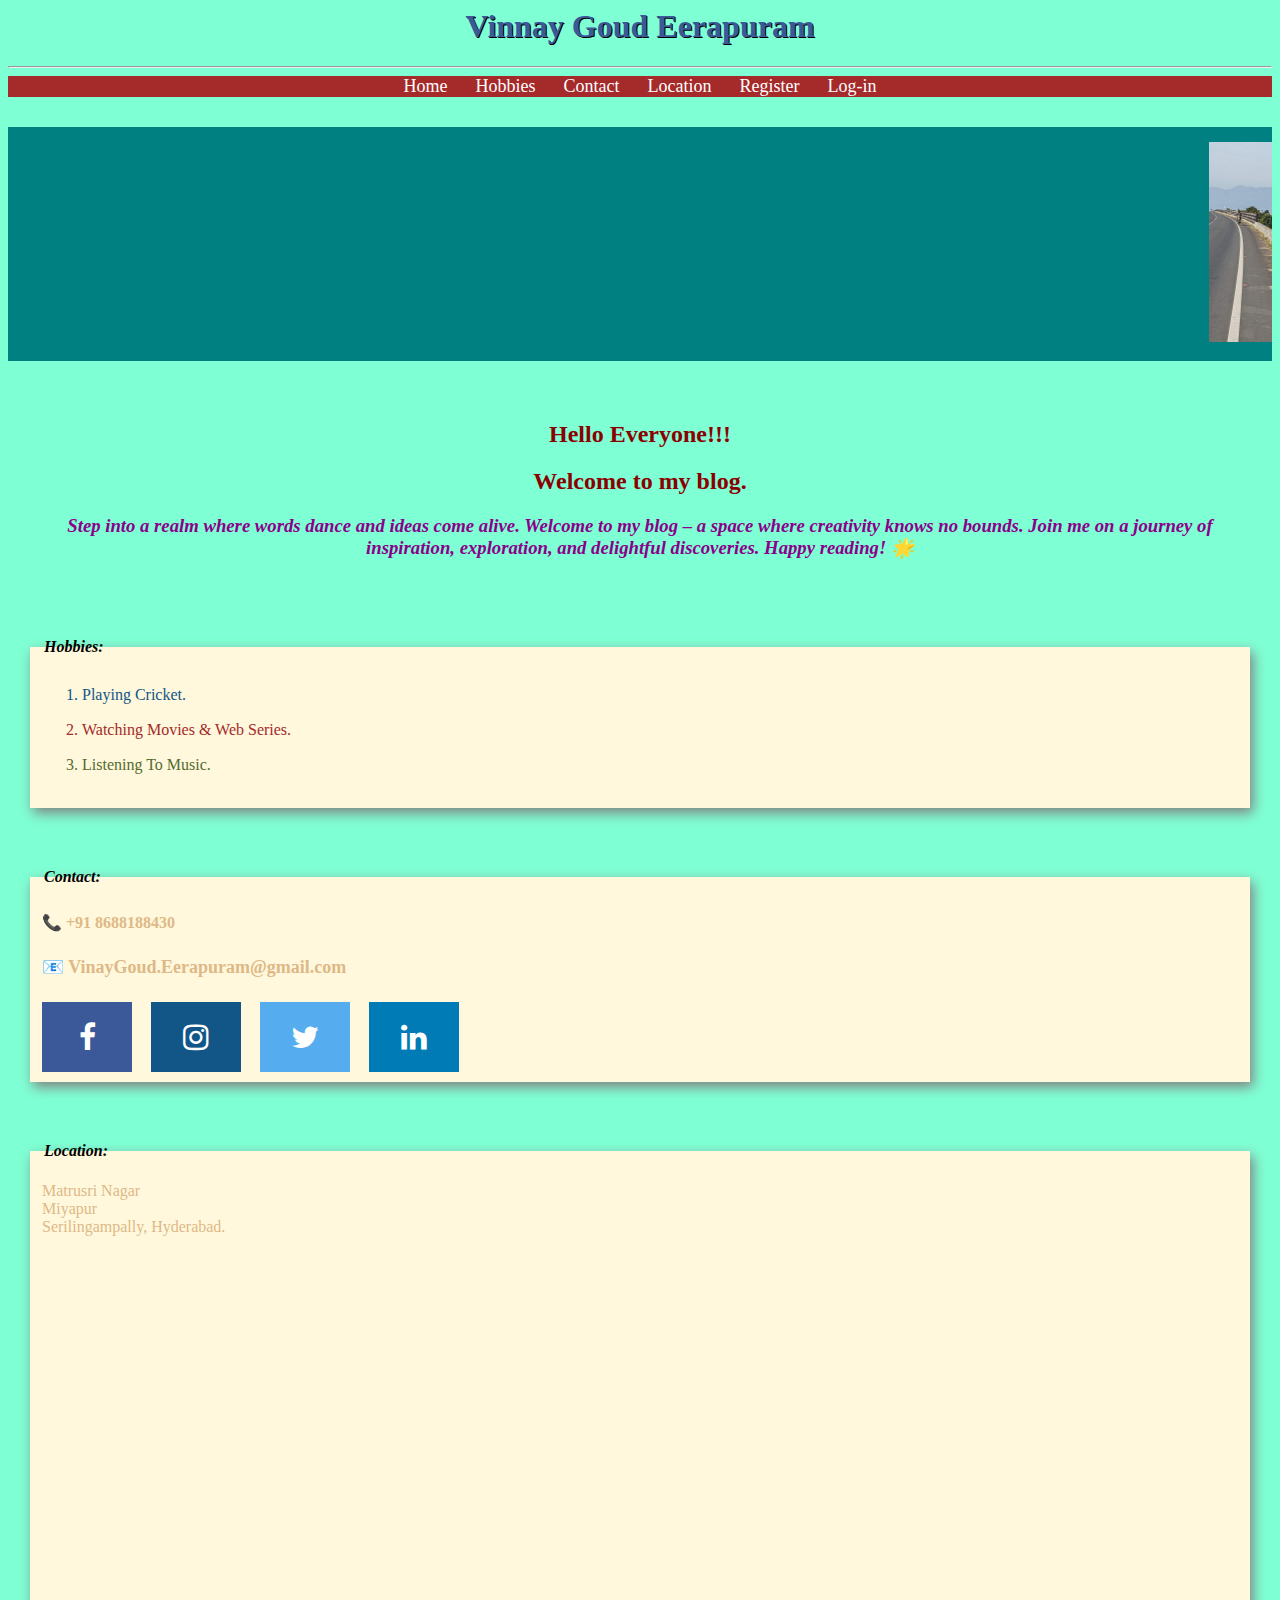
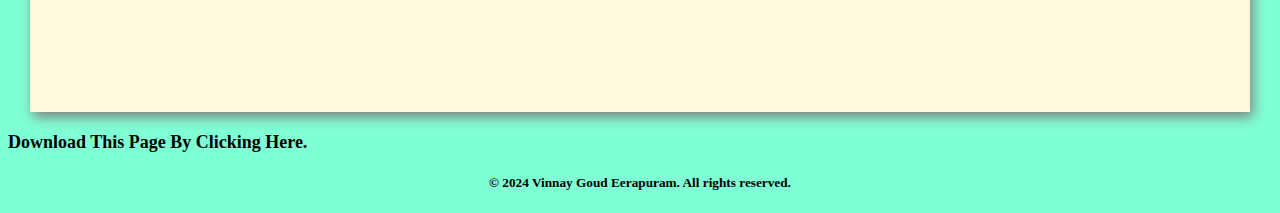
<file: index.html>
<html>
    <head>
        <title>Vinnay Personal Blog</title>
        <link rel="stylesheet" href="https://cdnjs.cloudflare.com/ajax/libs/font-awesome/4.7.0/css/font-awesome.min.css">
        <link rel="stylesheet" href="./style.css">
        <link rel="icon" href="./V icon.jpg">
        <meta name="viewport" content="width=device-width, initial-scale=1">
    </head>
    <body>
        <h1>Vinnay Goud Eerapuram</h1><hr>
        <ul>
            <li class="nav"><a href="#home">Home</a></li>
            <li class="nav"><a href="#hobbies">Hobbies</a></li>
            <li class="nav"><a href="#details">Contact</a></li>
            <li class="nav"><a href="#location">Location</a></li>
            <li class="nav"><a href="./20register.html" target="_blank">Register</a></li>
            <li class="nav"><a href="./20login.html" target="_blank">Log-in</a></li>
        </ul>

        <marquee>
            <img src="./Goud1.jpeg" alt="Goud1">
            <img src="./Goud2.jpeg" alt="Goud2">
            <img src="./Goud3.jpeg" alt="Goud3">
            <img src="./Goud4.jpeg" alt="Goud4">
            <img src="./Goud5.jpeg" alt="Goud5">
            <img src="./Goud6.jpeg" alt="Goud6">
            <img src="./Goud7.jpeg" alt="Goud7">
            <img src="./Goud8.jpeg" alt="Goud8">
        </marquee>
        <div id="home">
            <h2>Hello Everyone!!!</h2>
            <h2>Welcome to my blog.</h2>
            <h3>Step into a realm where words dance and ideas come alive. Welcome to my blog – a space where creativity knows no bounds. Join me on a journey of inspiration, exploration, and delightful discoveries. Happy reading! 🌟</h3>
        </div>
        <div id="hobbies">
            <fieldset>
                <legend>Hobbies:</legend>
                <ol>
                    <li class="hobby hobby1">Playing Cricket.</li>
                    <li class="hobby hobby2">Watching Movies & Web Series.</li>
                    <li class="hobby hobby3">Listening To Music.</li>
                </ol>
            </fieldset>
        </div>
        <div id="details">
            <fieldset>
                <legend>Contact:</legend>
                <h4>&#128222 +91 8688188430</h4>
                <a href="mailto:Vinaygoud.Eerapuram@gmail.com" style="text-align: left;" target="_blank"><h4>&#128231 VinayGoud.Eerapuram@gmail.com</h4></a>
                <a  href="https://www.facebook.com/" rel="noopener noreferrer" class="fa fa-facebook" target="_blank"></a>
                <a href="https://www.instagram.com/" rel="noopener noreferrer" class="fa fa-instagram" target="_blank"></a>
                <a href="https://twitter.com/" rel="noopener noreferrer" class="fa fa-twitter" target="_blank"></a>
                <a href="https://in.linkedin.com/" rel="noopener noreferrer" class="fa fa-linkedin" target="_blank"></a>
            </fieldset>
        </div>
        <div id="location">
            <fieldset>
                <legend>Location:</legend>
                <p>Matrusri Nagar<br>
                Miyapur<br>
                Serilingampally, Hyderabad.</p>
                <iframe src="https://www.google.com/maps/embed?pb=!1m18!1m12!1m3!1d3805.2641968856965!2d78.36949!3d17.494897299999995!2m3!1f0!2f0!3f0!3m2!1i1024!2i768!4f13.1!3m3!1m2!1s0x3bcb9216e5a9e959%3A0xe3a17c4a64b8fa2e!2s409%2C%20Mathrusree%20Nagar%2C%20Hafeezpet%2C%20Hyderabad%2C%20Telangana%20500049!5e0!3m2!1sen!2sin!4v1705816465515!5m2!1sen!2sin" width="600" height="450" style="border:0;" allowfullscreen="" loading="lazy" referrerpolicy="no-referrer-when-downgrade"></iframe>
            </fieldset>
        </div>
        <a class="down" href="./Vinnay Goud Eerapuram Personal Blog.pdf" download>Download This Page By Clicking Here.</a>
        <center><h5>&#169 2024 Vinnay Goud Eerapuram. All rights reserved.</h5></center>
    </body>
</html>
</file>
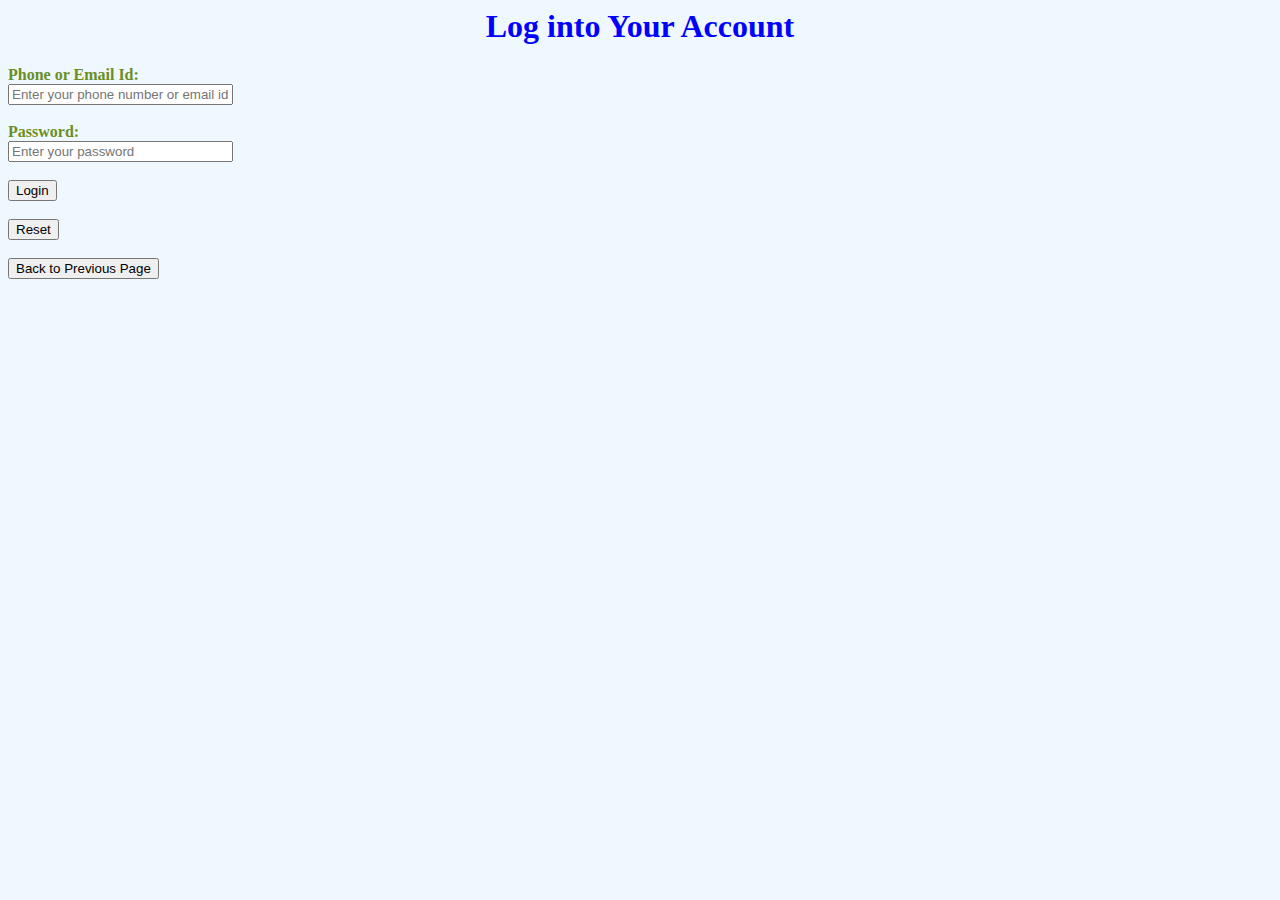
<file: 20login.html>
<html>
    <head>
        <title>Login</title>
        <meta name="viewport" content="width=device-width, initial-scale=1">
    <style>
        body {
            background-color: aliceblue;
        }
        h1 {
            color: blue;
        }
        input {
            display: block;
        }
        a {
            text-decoration: none;
        }
        label {
            color: olivedrab;
            font-weight: bold;
        }
        #username, #pass {
            width: 225px;
        }
    </style>
    </head>
    <body>
        <center><h1>Log into Your Account</h1></center>
        <form>
            <label for="username">Phone or Email Id:</label>
            <input id="username" type="text" placeholder="Enter your phone number or email id"><br>
            <label for="pass">Password:</label>
            <input id="pass" type="password" placeholder="Enter your password"><br>
            <input type="submit" value="Login"><br> <input type="reset"><br>
            <a href="./20index.html"><input type="button" value="Back to Previous Page"></a>
        </form>
    </body>
</html>
</file>
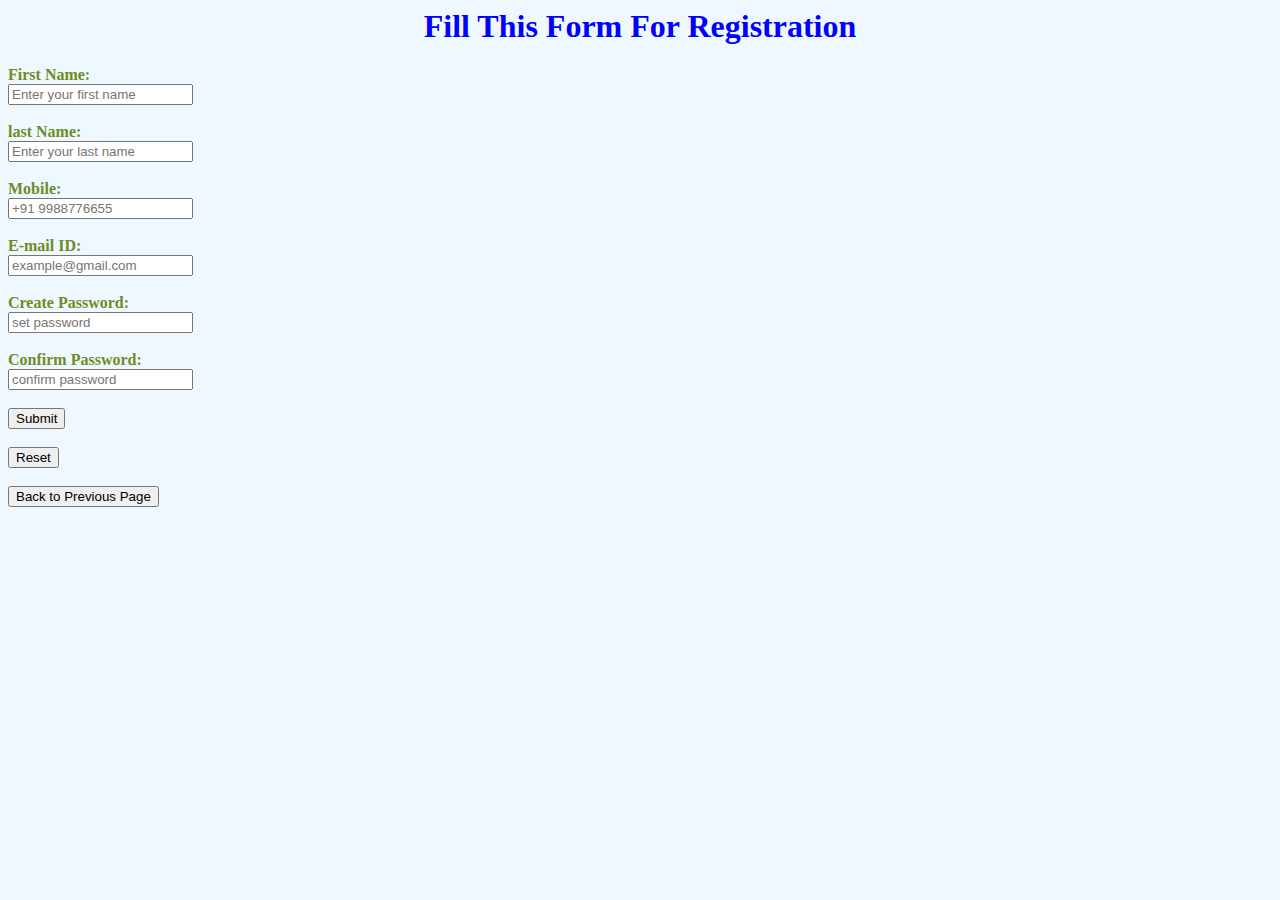
<file: 20register.html>
<html>
    <head>
        <title>Registration Form</title>
        <meta name="viewport" content="width=device-width, initial-scale=1">
        <style>
            body {
                background-color: aliceblue;
            }
            h1 {
                color: blue;
            }
            input {
                display: block;
            }
            a {
                text-decoration: none;
            }
            label {
                color: olivedrab;
                font-weight: bold;
            }
        </style>
    </head>
    <body>
        <center><h1>Fill This Form For Registration</h1></center>
        <form>
            <label for="fname">First Name:</label>
            <input id="fname" type="text" placeholder="Enter your first name"><br>
            <label for="lname">last Name:</label>
            <input id="lname" type="text" placeholder="Enter your last name"><br>
            <label for="mobile">Mobile:</label>
            <input id="mobile" type="tele" placeholder="+91 9988776655"><br>
            <label for="mail">E-mail ID:</label>
            <input id="mail" type="email" placeholder="example@gmail.com"><br>
            <label for="pass">Create Password:</label>
            <input id="pass" type="password" placeholder="set password"><br>
            <label for="cpass">Confirm Password:</label>
            <input id="cpass" type="password" placeholder="confirm password"><br>
            <input type="submit"><br> <input type="reset"><br>
            <a href="./20index.html"><input type="button" value="Back to Previous Page"></a>
        </form>
    </body>
</html>
</file>
<file: style.css>
body{
    background-color: aquamarine;
}
h1 {
    text-align: center;
    color: #3B5998;
    text-shadow: 1px 1px 0px  black;
}
ul {
    list-style-type: none;
    background-color: brown;
    width: 100%;
    margin: 0px;
    padding: 0px;
    text-align: center;
    position: sticky;
    top: 0px;
    z-index: 1;
}
.nav{
    display: inline;
    padding: 10px 12px;
}
a {
    text-decoration: none;
    color: white;
    text-align: center;
    font-size: large;
}
  marquee {
    margin-top: 30px;
    background-color: teal;
    padding: 15px;
}
img {
    width: 200px;
    height: 200px;
    margin-right: 15px;
}
h2 {
    text-align: center;
    color: darkred;
}
h3 {
    color: darkmagenta;
    font-style: oblique;
    text-align: center;
}
.hobby1 {
    color: #125688;
}
.hobby2 {
    color: brown;
}
.hobby3 {
    color: darkolivegreen;
}
#home, #hobbies, #details, #location {
    padding: 20px;
    margin-top: 20px;
    color: black;
}
h4, p {
    color: burlywood;
}
legend {
    font-weight: bold;
    font-style: oblique;
}
.hobby {
    line-height: 35px;
}
fieldset {
    box-shadow: 3px 5px 12px grey;
    background-color: cornsilk;
    border: none;
}
.down {
    color: black;
    font-weight: bold;
}
.fa {
padding: 20px;
font-size: 30px;
width: 50px;
text-align: center;
text-decoration: none;
margin-right: 15px;
}
.fa-facebook {
background: #3B5998;
color: white;
}
.fa-instagram {
background: #125688;
color: white;
}
.fa-twitter {
background: #55ACEE;
color: white;
}
.fa-linkedin {
background: #007bb5;
color: white;
}
</file>
